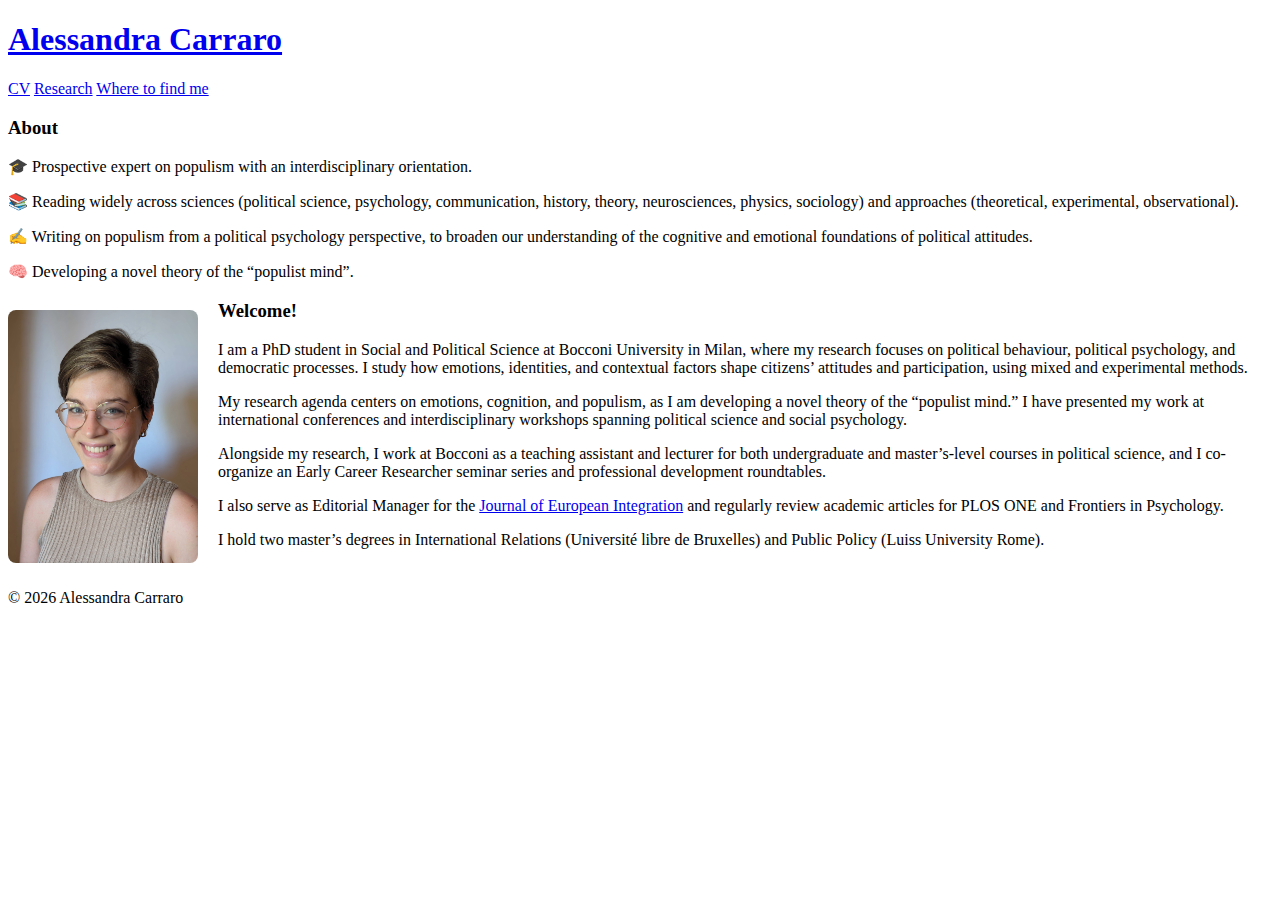
<file: index.html>
<!DOCTYPE html>
<html lang="en">
<head>
  <link rel="preconnect" href="https://fonts.googleapis.com">
  <link rel="preconnect" href="https://fonts.gstatic.com" crossorigin>
  <link href="https://fonts.googleapis.com/css2?family=Inter:wght@300;400;500;600;700&display=swap" rel="stylesheet">
  <meta charset="UTF-8">
  <meta name="viewport" content="width=device-width, initial-scale=1">
  <title>Alessandra Carraro</title>
  <link rel="stylesheet" href="style.css">
</head>
<body>

<header>
  <h1><a href="index.html">Alessandra Carraro</a></h1>
  <nav>
    <a href="cv.html">CV</a>
    <a href="research.html">Research</a>
    <a href="where-to-find-me.html">Where to find me</a>
  </nav>
</header>

<main>

  <section>
   <h3>About</h3>

   <p>🎓 Prospective expert on populism with an interdisciplinary orientation.</p>
   <p>📚 Reading widely across sciences (political science, psychology, communication, history, theory, neurosciences, physics, sociology) and approaches (theoretical, experimental, observational).</p>
   <p>✍️ Writing on populism from a political psychology perspective, to broaden our understanding of the cognitive and emotional foundations of political attitudes.</p>
   <p>🧠 Developing a novel theory of the “populist mind”.</p>
   </section>

  <section>
    <img
      src="ac-picture.jpg"
      alt="Portrait of Alessandra Carraro"
      width="190"
      style="float:left; margin: 10px 20px 10px 0; border-radius: 8px;"
    />

    <h3>Welcome!</h3>

    <p>
      I am a PhD student in Social and Political Science at Bocconi University in Milan, where my research focuses on political behaviour, political psychology, and democratic processes. I study how emotions, identities, and contextual factors shape citizens’ attitudes and participation, using mixed and experimental methods. 
    </p>
    
    <p>
      My research agenda centers on emotions, cognition, and populism, as I am developing a novel theory of the “populist mind.” I have presented my work at international conferences and interdisciplinary workshops spanning political science and social psychology. 
    </p>
    
    <p>
      Alongside my research, I work at Bocconi as a teaching assistant and lecturer for both undergraduate and master’s-level courses in political science, and I co-organize an Early Career Researcher seminar series and professional development roundtables. 
    </p>
    
    <p>
      I also serve as Editorial Manager for the
      <a href="https://www.tandfonline.com/journals/geui20" target="_blank" rel="noopener">Journal of European Integration</a> and regularly review academic articles for PLOS ONE and Frontiers in Psychology.
    </p>
    
    <p>  
      I hold two master’s degrees in International Relations (Université libre de Bruxelles) and Public Policy (Luiss University Rome).
    </p>

    

    <div style="clear: both;"></div>
  </section>

</main>

<footer>
  <p>© 2026 Alessandra Carraro</p>
</footer>

</body>
</html>
</file>
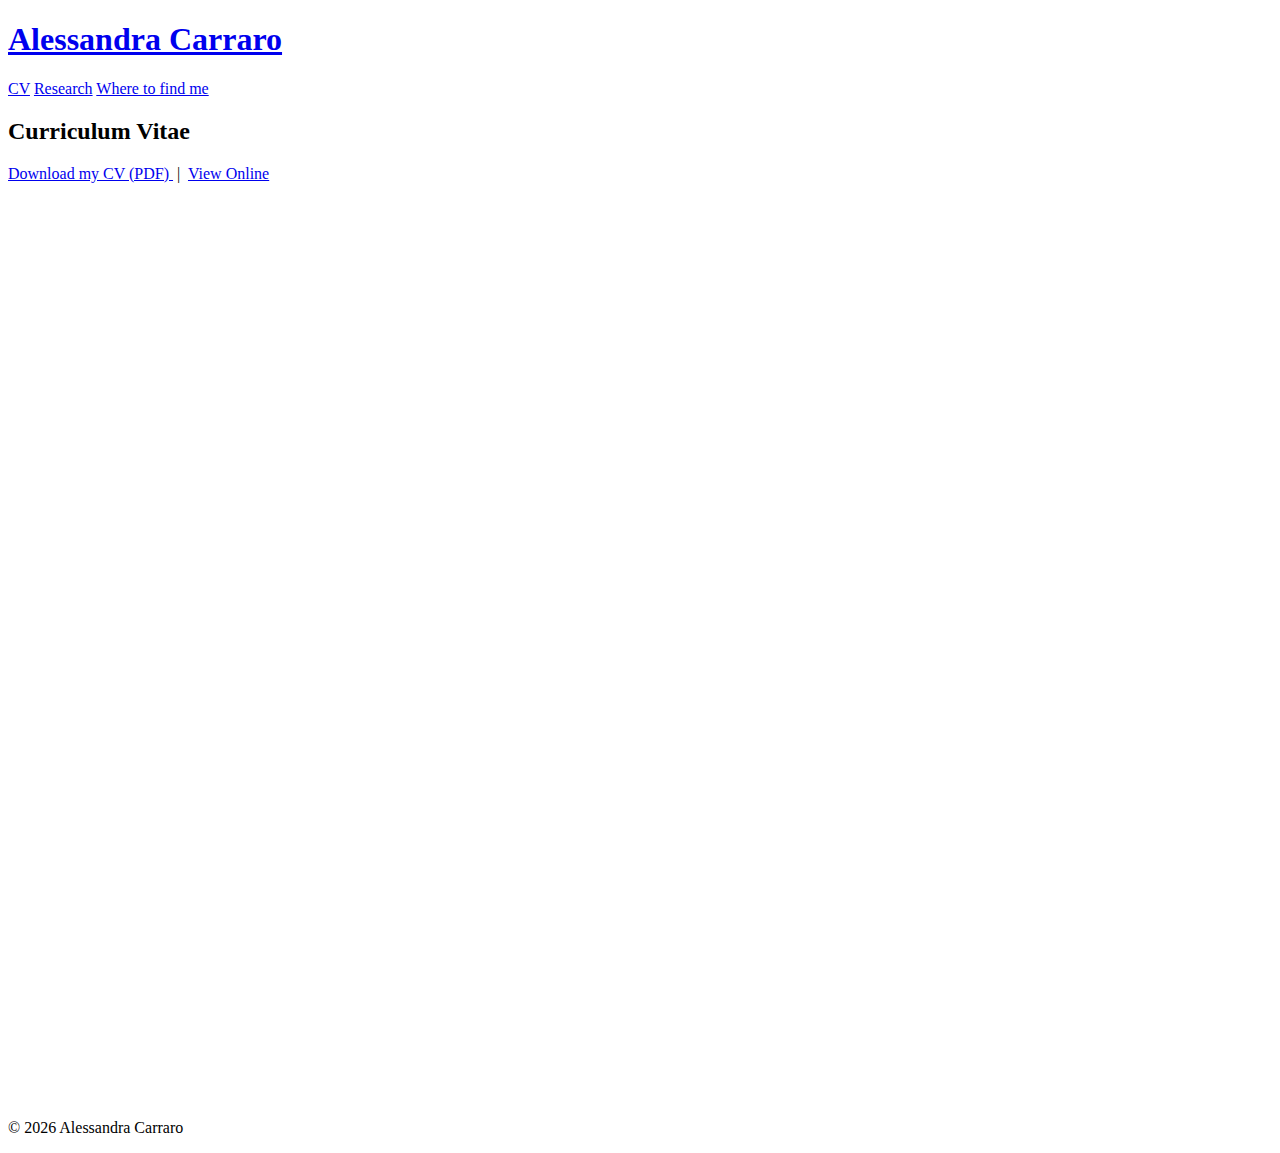
<file: cv.html>
<!DOCTYPE html>
<html lang="en">
<head>
    <link rel="preconnect" href="https://fonts.googleapis.com">
    <link rel="preconnect" href="https://fonts.gstatic.com" crossorigin>
    <link href="https://fonts.googleapis.com/css2?family=Inter:wght@300;400;500;600;700&display=swap" rel="stylesheet">
    <meta charset="UTF-8">
    <title>CV | Alessandra Carraro</title>
    <link rel="stylesheet" href="style.css">
</head>
<body>

<header>
    <h1><a href="index.html">Alessandra Carraro</a></h1>
    <nav>
        <a href="cv.html">CV</a>
        <a href="research.html">Research</a>
        <a href="where-to-find-me.html">Where to find me</a>
    </nav>
</header>

<main>
    <h2>Curriculum Vitae</h2>

<p>
  <a href="https://docs.google.com/document/d/1DAOqtJfW1jRtOS4jrhassq--SRG3JDw_/export?format=pdf" target="_blank" rel="noopener">
    Download my CV (PDF)
  </a>
  &nbsp;|&nbsp;
  <a href="https://docs.google.com/document/d/1DAOqtJfW1jRtOS4jrhassq--SRG3JDw_/edit?usp=sharing" target="_blank" rel="noopener">
    View Online
  </a>
</p>

<iframe
  src="https://docs.google.com/document/d/1DAOqtJfW1jRtOS4jrhassq--SRG3JDw_/preview"
  style="width:100%; height:900px; border:0;"
  loading="lazy">
</iframe>
</main>

<footer>
    <p>© 2026 Alessandra Carraro</p>
</footer>

</body>
</html>
</file>
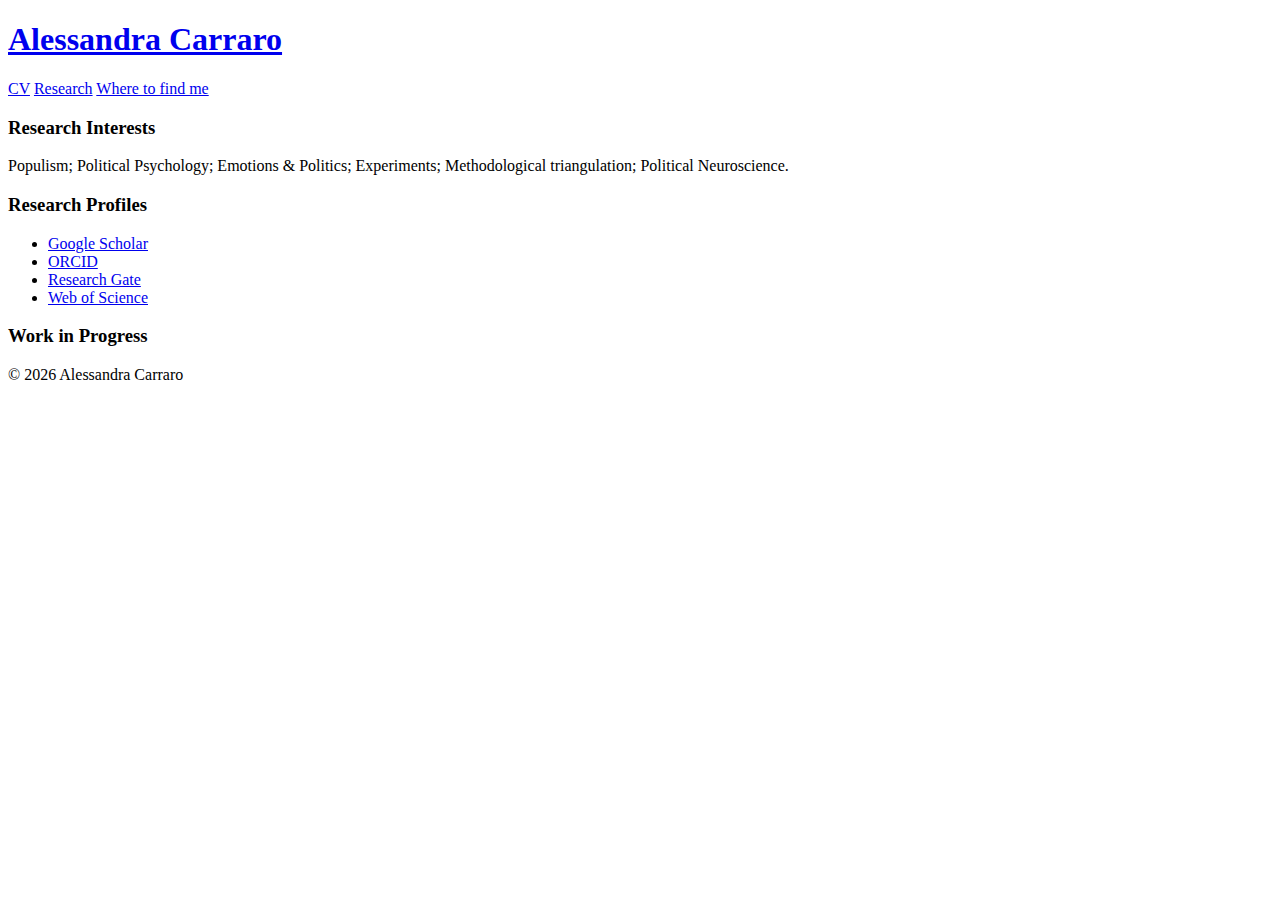
<file: research.html>
<!DOCTYPE html>
<html lang="en">
<head>
    <meta name="viewport" content="width=device-width, initial-scale=1">
    <link rel="preconnect" href="https://fonts.googleapis.com">
    <link rel="preconnect" href="https://fonts.gstatic.com" crossorigin>
    <link href="https://fonts.googleapis.com/css2?family=Inter:wght@300;400;500;600;700&display=swap" rel="stylesheet">
    <meta charset="UTF-8">
    <title>Research | Alessandra Carraro</title>
    <link rel="stylesheet" href="style.css">
</head>
<body>

<header>
    <h1><a href="index.html">Alessandra Carraro</a></h1>
    <nav>
        <a href="cv.html">CV</a>
        <a href="research.html">Research</a>
        <a href="where-to-find-me.html">Where to find me</a>
    </nav>
</header>

<main>
    <h3>Research Interests</h3>
    <p>Populism; Political Psychology; Emotions & Politics; Experiments; Methodological triangulation; Political Neuroscience.</p>
    
    <h3>Research Profiles</h3>

<ul>
    <li>
        <a href="https://scholar.google.com/citations?user=NLXBHicAAAAJ"
           target="_blank">
           Google Scholar
        </a>
    </li>
    <li>
        <a href="https://orcid.org/0009-0004-1146-7375"
           target="_blank">
           ORCID
        </a>
    </li>
        <li>
        <a href="https://www.researchgate.net/profile/Alessandra-Carraro?ev=hdr_xprf"
           target="_blank">
           Research Gate
        </a>
    </li>
        <li>
        <a href="https://www.webofscience.com/wos/author/record/OJU-1047-2025"
           target="_blank">
           Web of Science
        </a>
    </li>
</ul>
    <h3>Work in Progress</h3>

<ul>
   <!-- <li>Project A</li>
    <li>Project B</li>-->
</ul>

</main>

<footer style="clear: both;">
    <p>© 2026 Alessandra Carraro</p>
</footer>

</body>
</html>
</file>
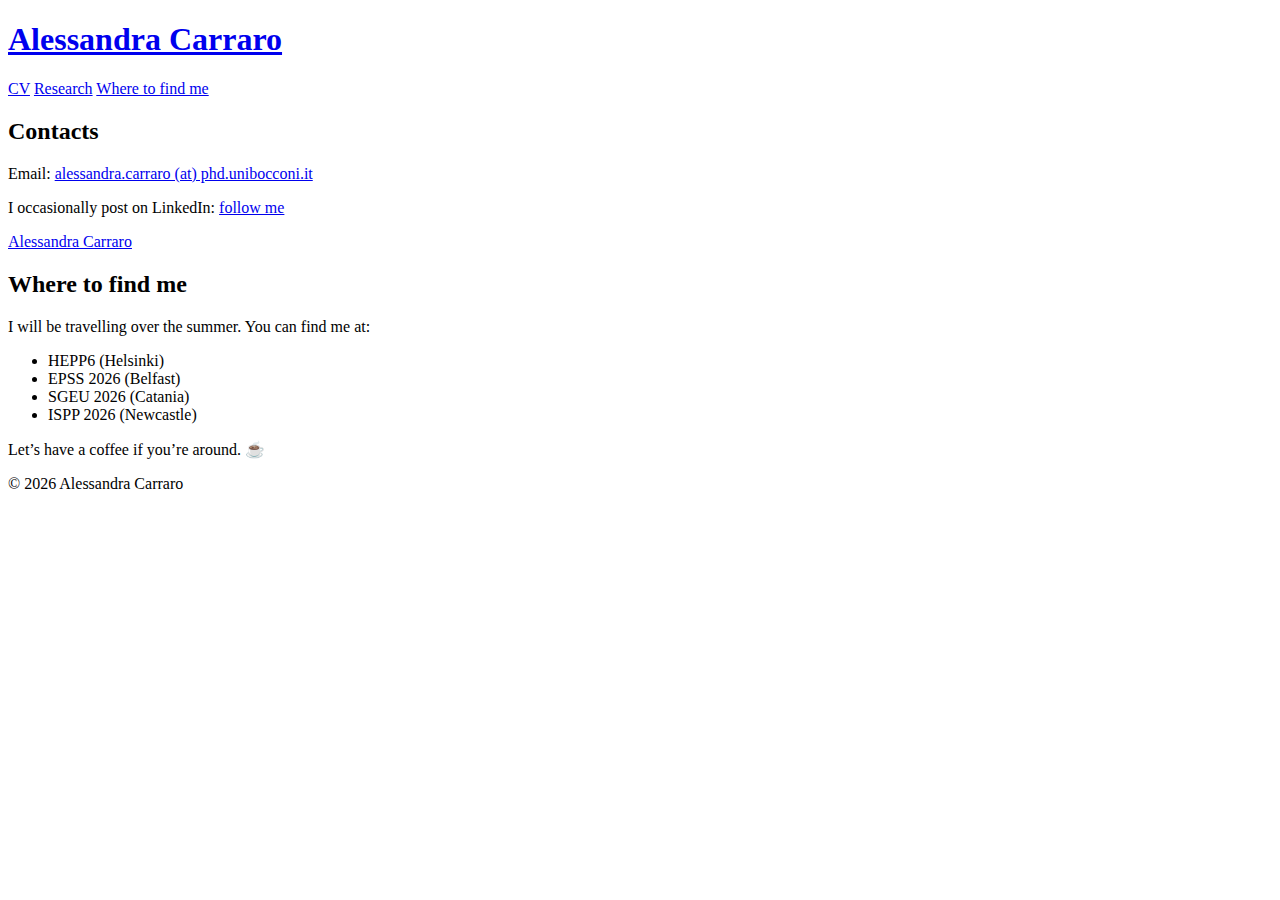
<file: where-to-find-me.html>
<!DOCTYPE html>
<html lang="en">
<head>
  <meta charset="UTF-8">
  <meta name="viewport" content="width=device-width, initial-scale=1">

  <title>Contacts | Alessandra Carraro</title>

  <link rel="preconnect" href="https://fonts.googleapis.com">
  <link rel="preconnect" href="https://fonts.gstatic.com" crossorigin>
  <link href="https://fonts.googleapis.com/css2?family=Inter:wght@300;400;500;600;700&display=swap" rel="stylesheet">

  <link rel="stylesheet" href="style.css">
</head>

<body>

<header>
  <h1><a href="index.html">Alessandra Carraro</a></h1>
  <nav>
    <a href="cv.html">CV</a>
    <a href="research.html">Research</a>
    <a href="where-to-find-me.html">Where to find me</a>
  </nav>
</header>

<main>

  <section class="section">
    <h2>Contacts</h2>

    <p>
      Email:
      <a href="mailto:alessandra.carraro@phd.unibocconi.it">
        alessandra.carraro (at) phd.unibocconi.it
      </a>
    </p>

    <p>
      I occasionally post on LinkedIn:
      <a href="https://www.linkedin.com/in/alessandra-carraro-scholar/" target="_blank" rel="noopener">
        follow me
      </a>
    </p>
  </section>
  
<script src="https://platform.linkedin.com/badges/js/profile.js" async defer type="text/javascript"></script>
  <div class="badge-base LI-profile-badge" data-locale="it_IT" data-size="medium" data-theme="light" data-type="VERTICAL" data-vanity="alessandra-carraro-1ab7851b7" data-version="v1"><a class="badge-base__link LI-simple-link" href="https://it.linkedin.com/in/alessandra-carraro-1ab7851b7?trk=profile-badge">Alessandra Carraro</a></div>
              
  
  <section class="section section-highlight">
    <h2>Where to find me</h2>

    <p>I will be travelling over the summer. You can find me at:</p>

    <ul>
      <li>HEPP6 (Helsinki)</li>
      <li>EPSS 2026 (Belfast)</li>
      <li>SGEU 2026 (Catania)</li>
      <li>ISPP 2026 (Newcastle)</li>
    </ul>

    <p>Let’s have a coffee if you’re around. ☕</p>
  </section>

</main>

<footer>
  <p>© 2026 Alessandra Carraro</p>
</footer>

</body>
</html>
</file>
<file: style.css>

</file>
